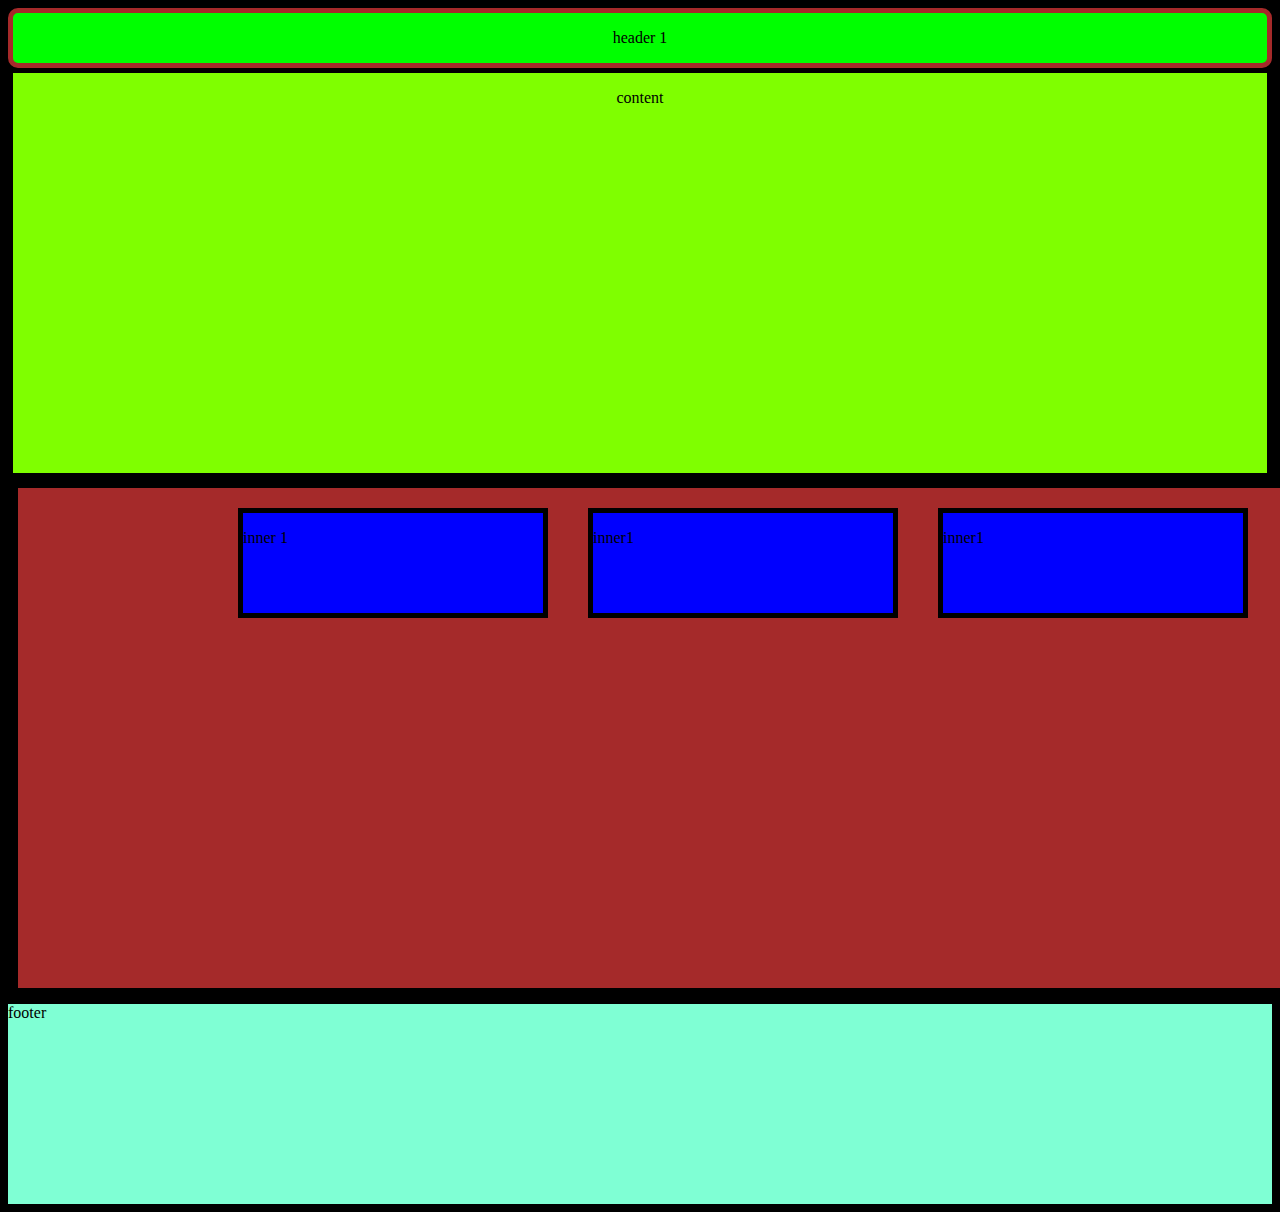
<file: index.html>
<!DOCTYPE html>
<html lang="en">
<head>
    <meta charset="UTF-8">
    <meta name="viewport" content="width=device-width, initial-scale=1.0">
    <title>Document</title>
    <link rel="stylesheet" href="css/style2.css">
</head>
<body>
    <div class="header1">
        <p>header 1</p>
    </div>

<div class="content">
    <p>content</p> 

</div>

<div class="inner">
    <div class="move">
    
    

    <div class="inner1">
        <p>inner 1</p>
      </div>
  
      <div class="inner1">
          <p>inner1</p>
  
      </div>
  
          <div class="inner1">
              <p>inner1</p>
  
          </div>
  



    </div>

</div>





<div class="footer">
    <p>footer</p>
</div>




</body>
</html>
</file>
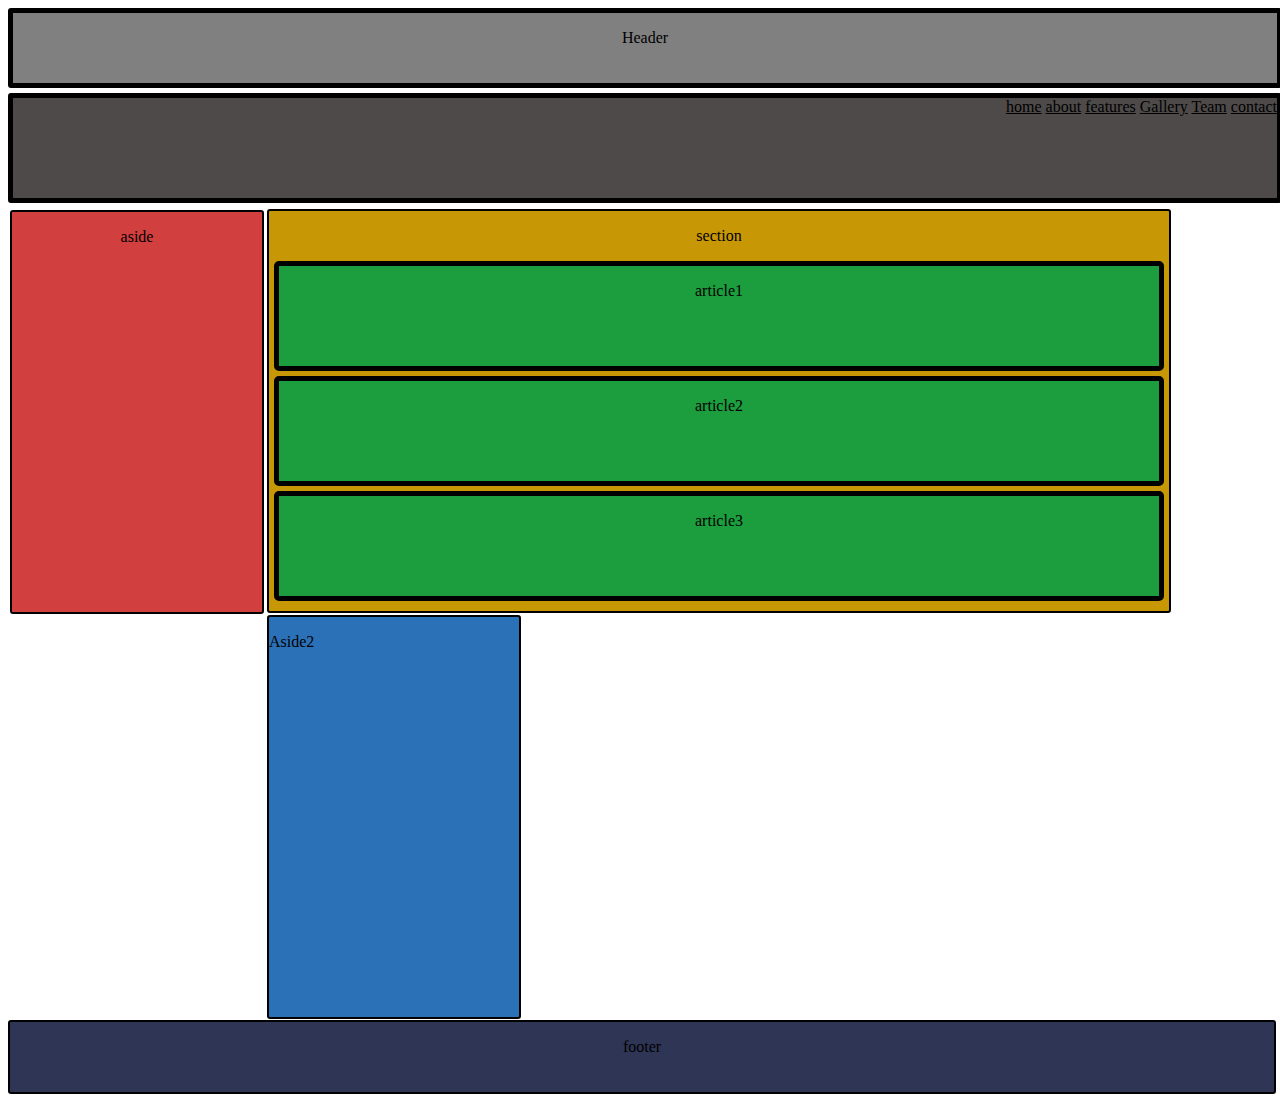
<file: home2.html>
<!DOCTYPE html>
<html lang="en">
<head>
    <meta charset="UTF-8">
    <meta name="viewport" content="width=device-width, initial-scale=1.0">
    <title>Document</title>
    <link rel="stylesheet" href="/css/style5.css">
</head>
<body>
    <div class="header">
        <div>
            <p>Header</p>
        </div>
    </div>
    <!--header1-->
    <div>
        <div class="Home">
            <a href="">home</a>
            <a href="">about</a>
            <a href="">features</a>
            <a href="">Gallery</a>
            <a href="">Team</a>
            <a href="">contact</a>
        </div>
    </div>
    <!--header2-->
    <div class="aside">
        <p>aside</p>
    </div>
    <div class="section">
        <p>section</p>
        <div class="article">
            <p>article1</p>
        </div>
        <div class="article">
            <p>article2</p>
        </div>
        <div class="article">
            <p>article3</p>
        </div>
    </div>
    <div class="aside2">
        <p>Aside2</p>
    </div>
    <div class="footer">
        <p>footer</p>
    </div>
   
</body>
</html>
</file>
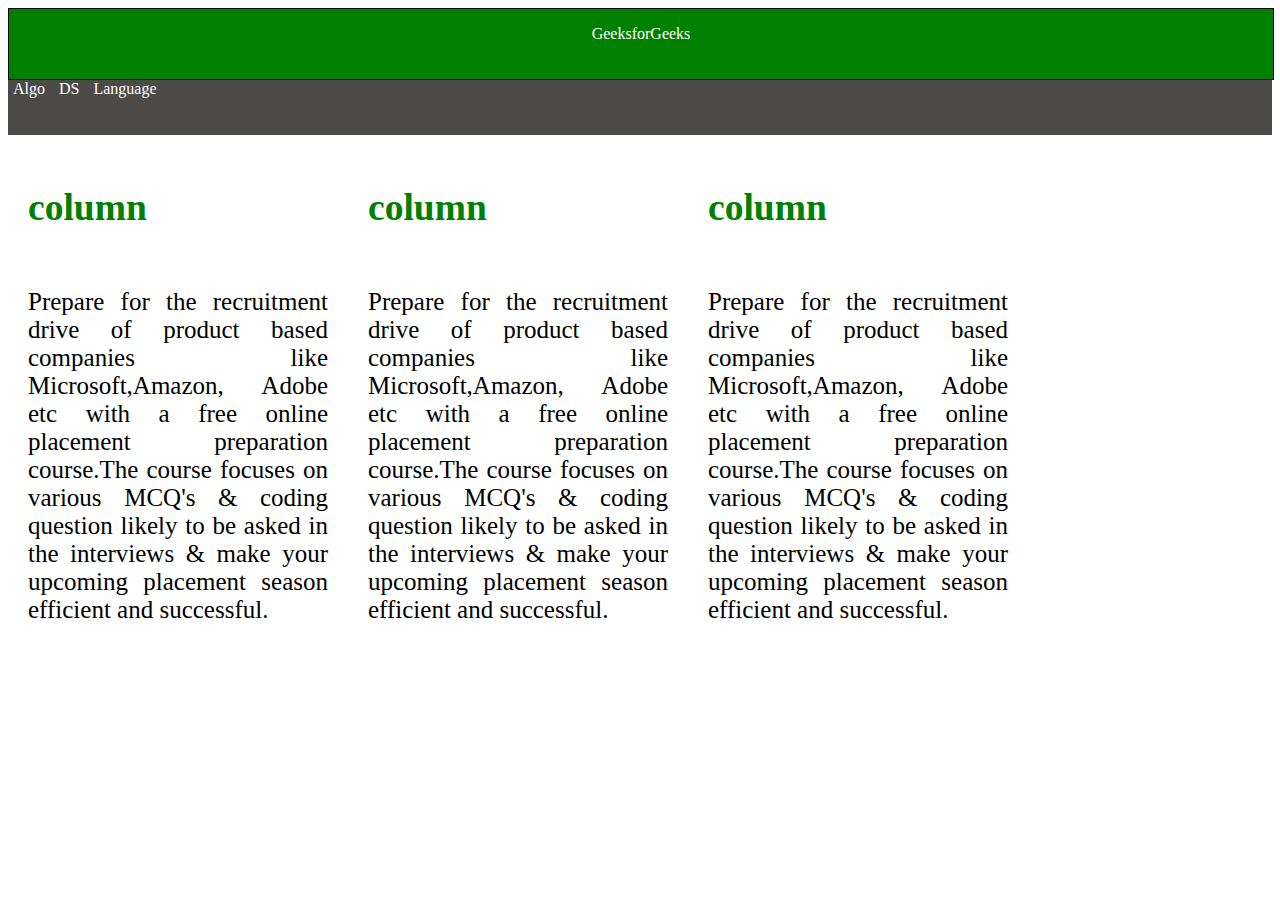
<file: home4.html>
<!DOCTYPE html>
<html lang="en">
<head>
    <meta charset="UTF-8">
    <meta name="viewport" content="width=, initial-scale=1.0">
    <title>Document</title>
    <link rel="stylesheet" href="/css/style4.css">
</head>
<body>
    <div>
        <div class="Header">
            <p>GeeksforGeeks</p>
        </div>
    </div>
    <!--header1-->
    <div class="header2">
        <a href="">Algo</a>
        <a href="">DS</a>
        <a href="">Language</a>
    </div>
    <!--header2-->
    <div class="container">
        <div class="column1">
            <h2 id="colomm">column</h2>
            <p><br>Prepare for the recruitment drive of product based companies like Microsoft,Amazon, Adobe etc with a free online placement preparation course.The course focuses on various MCQ's & coding question likely to be asked in the interviews & make your upcoming placement season efficient and successful. </p>
        </div>
        <div class="column1">
            <h2>column</h2>
            <p><br>Prepare for the recruitment drive of product based companies like Microsoft,Amazon, Adobe etc with a free online placement preparation course.The course focuses on various MCQ's & coding question likely to be asked in the interviews & make your upcoming placement season efficient and successful. </p>
        </div>
        <div class="column1">
            <h2>column</h2>
            <p><br>Prepare for the recruitment drive of product based companies like Microsoft,Amazon, Adobe etc with a free online placement preparation course.The course focuses on various MCQ's & coding question likely to be asked in the interviews & make your upcoming placement season efficient and successful. </p>
        </div>

    </div>
</body>
</html>
</file>
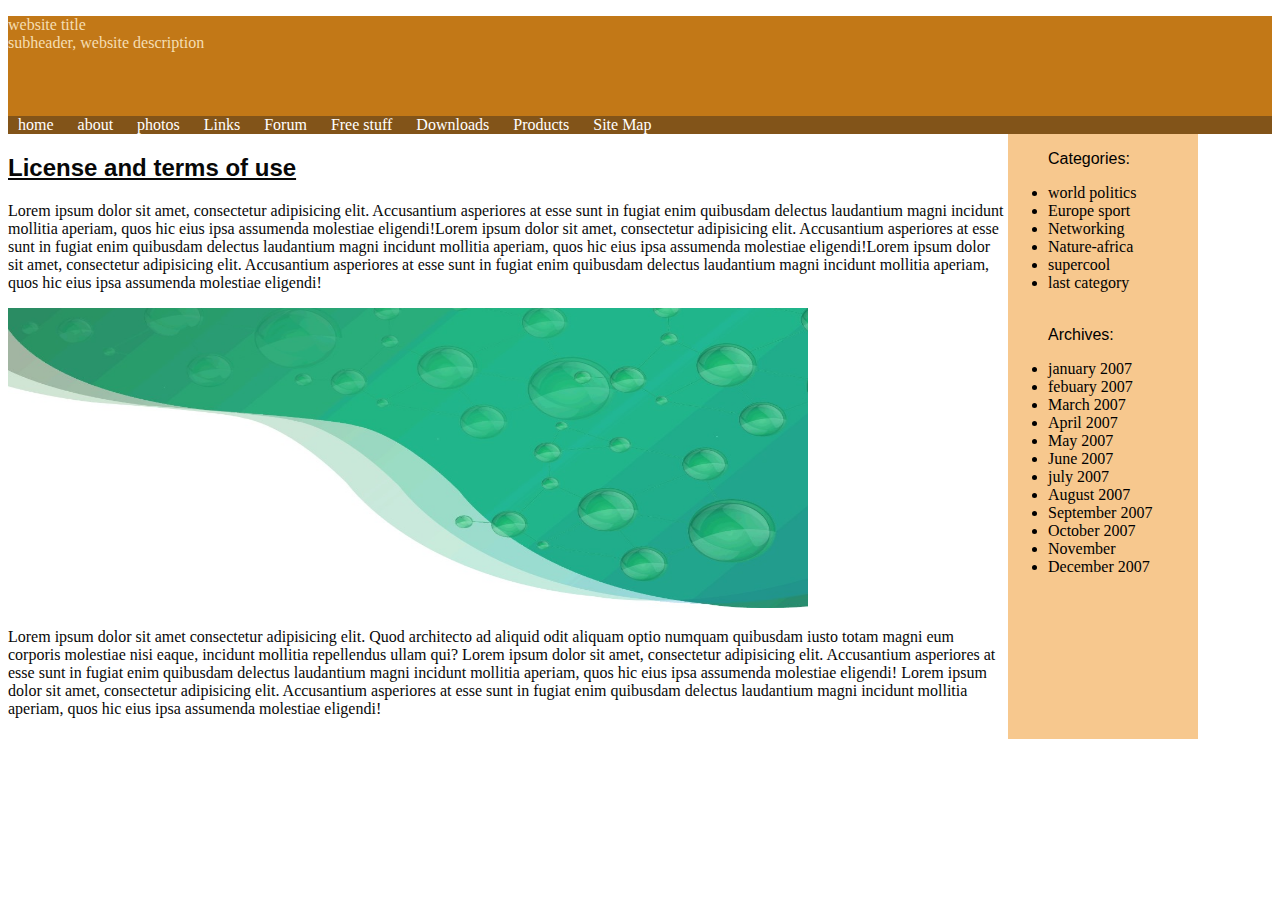
<file: home6.html>
<!DOCTYPE html>
<html lang="en">
<head>
    <meta charset="UTF-8">
    <meta name="viewport" content="width=, initial-scale=1.0">
    <title>Document</title>
    <link rel="stylesheet" href="/css/style6.css">
</head>
<body>
    <div>
        <div class="header">
            <p>website title<br> subheader, website description</p>
        </div>
    </div>
    <!--header1-->
    <div class="header2">
    <div class="link">
        <a href="">home</a>
        <a href="">about</a>
        <a href="">photos</a>
        <a href="">Links</a>
        <a href="">Forum</a>
        <a href="">Free stuff</a>
        <a href="">Downloads</a>
        <a href="">Products</a>
        <a href="">Site Map</a>
        </div>
        </div>
        <!--header 2-->
    <div class="menu">
        <div class="menu1">
        <h2 id="h2">License and terms of use</h2>
        <p>Lorem ipsum dolor sit amet, consectetur adipisicing elit. Accusantium asperiores at esse sunt in fugiat enim quibusdam delectus laudantium magni incidunt mollitia aperiam, quos hic eius ipsa assumenda molestiae eligendi!Lorem ipsum dolor sit amet, consectetur adipisicing elit. Accusantium asperiores at esse sunt in fugiat enim quibusdam delectus laudantium magni incidunt mollitia aperiam, quos hic eius ipsa assumenda molestiae eligendi!Lorem ipsum dolor sit amet, consectetur adipisicing elit. Accusantium asperiores at esse sunt in fugiat enim quibusdam delectus laudantium magni incidunt mollitia aperiam, quos hic eius ipsa assumenda molestiae eligendi!</p>
        <div>
            <img src="/images/rectangle.jpeg" alt="rectangle">
            <p>Lorem ipsum dolor sit amet consectetur adipisicing elit. Quod architecto ad aliquid odit aliquam optio numquam quibusdam iusto totam magni eum corporis molestiae nisi eaque, incidunt mollitia repellendus ullam qui? Lorem ipsum dolor sit amet, consectetur adipisicing elit. Accusantium asperiores at esse sunt in fugiat enim quibusdam delectus laudantium magni incidunt mollitia aperiam, quos hic eius ipsa assumenda molestiae eligendi! Lorem ipsum dolor sit amet, consectetur adipisicing elit. Accusantium asperiores at esse sunt in fugiat enim quibusdam delectus laudantium magni incidunt mollitia aperiam, quos hic eius ipsa assumenda molestiae eligendi!</p>
        </div>
    </div>
    <div class="aside">
        <ul>
            <p id="category">Categories:</p>

            <li>world politics</li>
            <li>Europe sport</li>
            <li>Networking</li>
            <li>Nature-africa</li>
            <li>supercool</li>
            <li>last category</li>
            <br>
            <p id="category">Archives:</p>
            <li>january 2007</li>
            <li>febuary 2007</li>
            <li>March 2007</li>
            <li>April 2007</li>
            <li>May 2007</li>
            <li>June 2007</li>
            <li>july 2007</li>
            <li>August 2007</li>
            <li>September 2007</li>
            <li>October 2007</li>
            <li>November</li>
            <li>December 2007</li>
        </ul>
    </div>
</body>
</htm
</file>
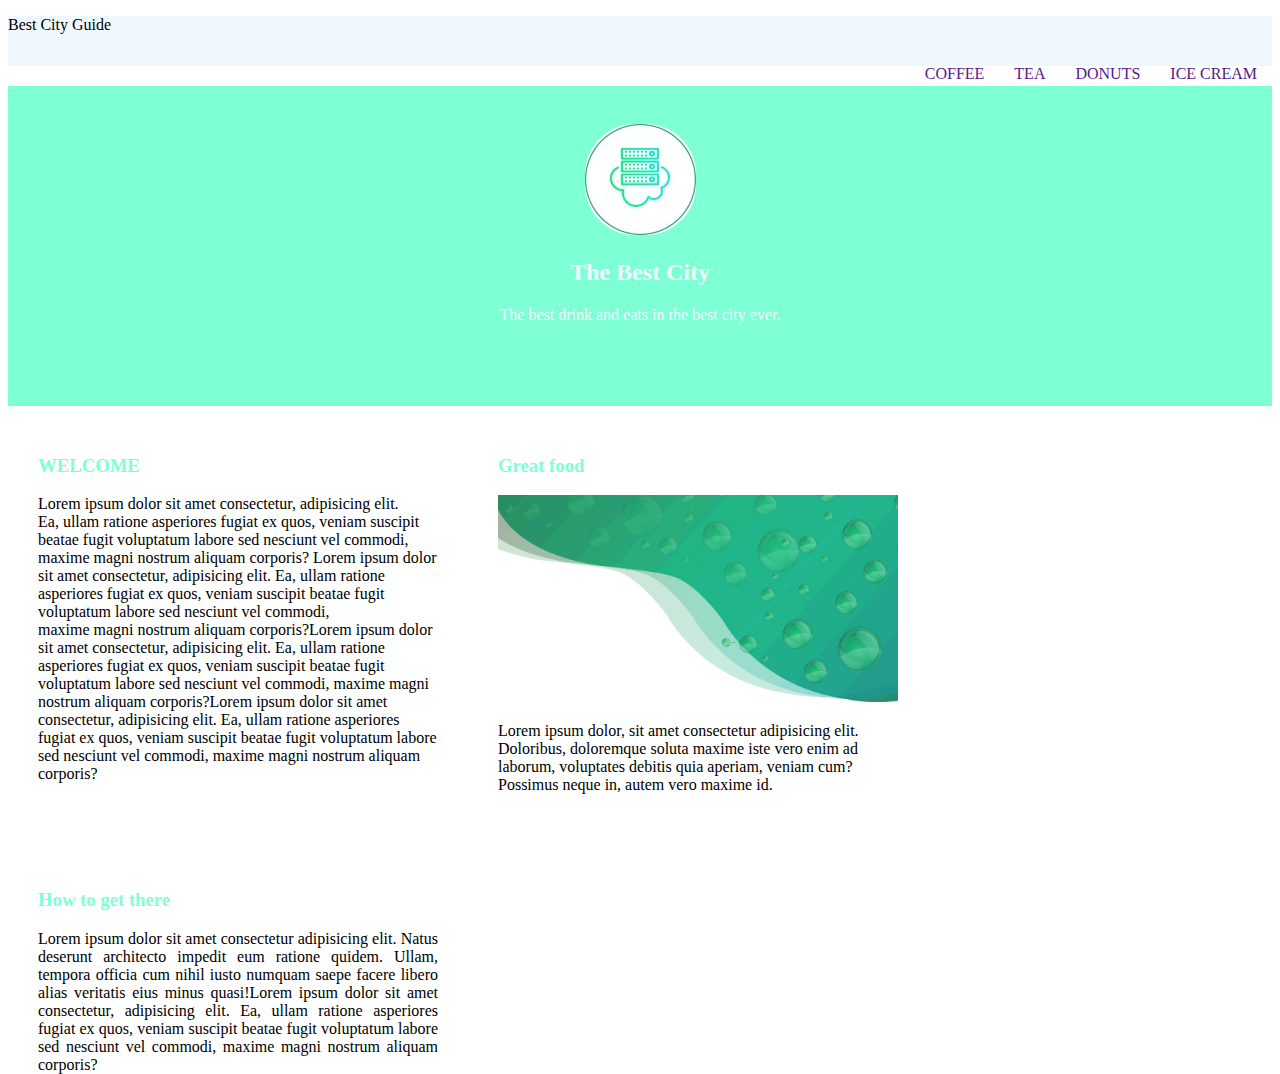
<file: home7.html>
<!DOCTYPE html>
<html lang="en">
<head>
    <meta charset="UTF-8">
    <meta name="viewport" content="width=device-width, initial-scale=1.0">
    <title>Document</title>
    <link rel="stylesheet" href="/css/style7.css">
</head>
<body>
    <div>
        <div class="header">
            <p>Best City Guide</p>
            <a href="">ICE CREAM</a>
            <a href="">DONUTS</a>
            <a href="">TEA</a>
            <a href="">COFFEE</a>
        </div>
        
        <div class="header2">
            <br>
            <img src="/images/my icon.jpeg" alt="my icon">
            <h2>The Best City</h2>
            <p>The best drink and eats in the best city ever.</p>
        </div>
        <div class="welcome">
            <h3>WELCOME</h3>
            <P>Lorem ipsum dolor sit amet consectetur, adipisicing elit. <br>Ea, ullam ratione asperiores fugiat ex quos, veniam suscipit beatae fugit voluptatum labore sed nesciunt vel commodi, maxime magni nostrum aliquam corporis?
                Lorem ipsum dolor sit amet consectetur, adipisicing elit. Ea, ullam ratione asperiores fugiat ex quos, veniam suscipit beatae fugit voluptatum labore sed nesciunt vel commodi,<br>maxime magni nostrum aliquam corporis?Lorem ipsum dolor sit amet consectetur, adipisicing elit. Ea, ullam ratione asperiores fugiat ex quos, veniam suscipit beatae fugit voluptatum labore sed nesciunt vel commodi, maxime magni nostrum aliquam corporis?Lorem ipsum dolor sit amet consectetur, adipisicing elit. Ea, ullam ratione asperiores fugiat ex quos, veniam suscipit beatae fugit voluptatum labore sed nesciunt vel commodi, maxime magni nostrum aliquam corporis?</P>

        </div>
        <div class="great">
            <h3>Great food</h3>
            <img id="images" src="/images/rectangle.jpeg" alt="rectangle">
            <p>Lorem ipsum dolor, sit amet consectetur adipisicing elit. Doloribus, doloremque soluta maxime iste vero enim ad laborum, voluptates debitis quia aperiam, veniam cum? Possimus neque in, autem vero maxime id.</p>
        </div>
        <div class="location">
            <h3>How to get there</h3>
            <p>Lorem ipsum dolor sit amet consectetur adipisicing elit. Natus deserunt architecto impedit eum ratione quidem. Ullam, tempora officia cum nihil iusto numquam saepe facere libero alias veritatis eius minus quasi!Lorem ipsum dolor sit amet consectetur, adipisicing elit. Ea, ullam ratione asperiores fugiat ex quos, veniam suscipit beatae fugit voluptatum labore sed nesciunt vel commodi, maxime magni nostrum aliquam corporis?</p>
        </div>
    </div>
    
</body>
</html>
</file>
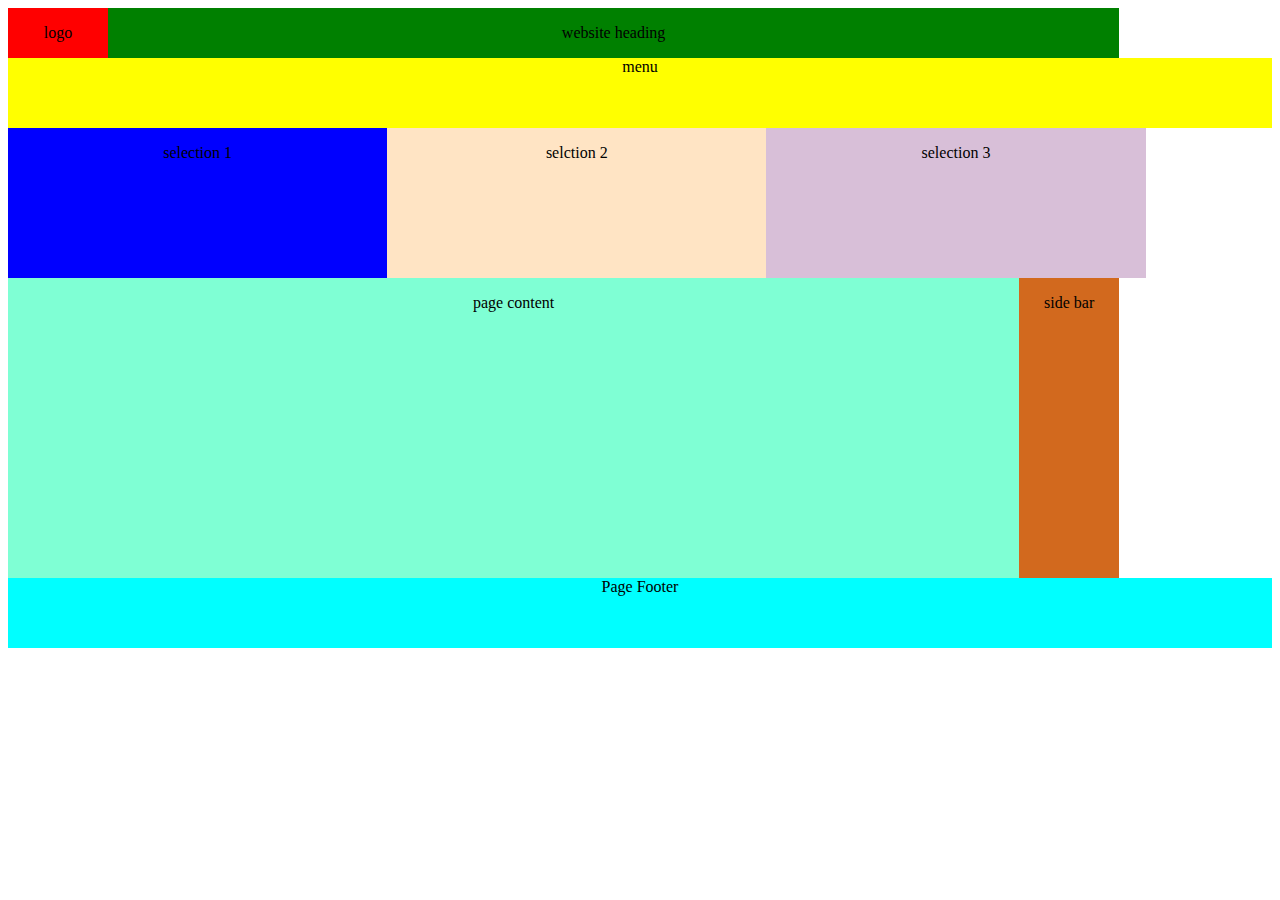
<file: layout3.html>
<!DOCTYPE html>
<html lang="en">
<head>
    <meta charset="UTF-8">
    <meta name="viewport" content="width=device-width, initial-scale=1.0">
    <title>Document</title>
    <link rel="stylesheet" href="/css/style3.css">
</head>
<body>
    <div class="header">
        <di class="logo">
            <p>logo</p>
        </div>
        <div class="link">
            <p>website heading</p>
        </div>
    </div>
    <!---->
    <div>
        <div class="menu">
            <p>menu</p>
        </div>
    </div>
    <!---->
    <div>
        <div class="selection1">
            <p>selection 1</p>
        </div>
        <div class="selection2">
            <p>
                selction 2
            </p>
        </div>
        <div class="selection3">
            <p>selection 3</p>
        </div>
    </div>
    <!---->
    <div class="pagecontent">
        <div class="page">
            <p>page content</p>
        </div>
        <div class="sidebar">
            <p>side bar</p>
        </div>
    </div>
    <!---->

    <div>
        <div class="pagefooter">
            <p>Page Footer</p>
        </div>
    </div>


    
</body>
</html>
</file>
<file: css/style2.css>
.header1{
    background-color: lime;
    height: 50px;
    text-align: center;
    border: 5px,solid brown;
    border-radius: 10px;

}

body{
    background-color: black;
}

.content{
    background-color: chartreuse;
    height: 400px;
    text-align: center;
    border: 5px,solid black;
    

}
.inner{
    background-color: brown;
    width: 100%;
    height: 500px;
    margin: 10px;
}




.inner1{
    background-color: blue;
    height: 100px;
    border: 5px solid black;
    float: left;
    margin: 20px;
    width: 300px;
    
}
.move{
    margin-left: 200px;
 
}

.footer{
    background-color: aquamarine;
    border: 5px;
    width: 100%;
    height: 200px;

}
</file>
<file: css/style5.css>
.header{
    background-color:gray;
    width: 100%;
    height:70px;
    text-align: center;
    border: 5px solid black;
    border-radius: 3px;
    margin-bottom: 5px;
}
.Home{
    background-color: rgb(78, 74, 74);
    width: 100%;
    height:100px;
    text-align: right;
    border: 5px solid black;
    border-radius: 3px;
    margin-bottom: 5px;
}
.aside{
    background-color: rgb(210, 63, 63);
    width: 250px;
    height: 400px;
    text-align: center;
    border-radius: 3px;
    border: 2px solid black;
    float: left;
    margin: 2px;
    
    
}.section{
    background-color: rgb(199, 151, 6);
    width: 900px;
    height:400px;
    text-align: center;
    border: 2px solid black;
    border-radius: 3px;
    float: left;
    margin: 1px; 


}
.article{
    clear: both;
    background-color: rgb(28, 157, 62);
    border-radius: 5px;
    border: 5px solid black;
    margin-bottom: 5px;
    height: 100px;
    margin-inline: 5px;
    
}
.aside2{
    background-color:rgb(43, 113, 184);
    width: 250px;
    height: 400px;
    border: 2px solid black;
    border-radius: 3px;
    float: left;
    margin: 1px;
    
    
}
.footer{
    clear: both;
    background-color: rgb(47, 53, 85);
    width: 100%;
    height: 70px;
    border: 2px solid black;
    border-radius: 3px;
    text-align: center;
}
a{
    color: black;
}
</file>
<file: css/style4.css>
.Header{
    background-color: green;
    width: 100%;
    height: 70px;
    border: 1px solid black;
    text-align: center;
    color: white;
}
.header2{
    background-color: rgb(76, 73, 73);
    width: 100%;
    height: 50PX;
    color: white;
    padding-bottom: 5px;
}
.container{
    width: 100%;
    

}
.column1{
    float: left;
    width: 300px;
    padding: 20px;
    text-align: justify;
    font-size: 25px;
    
    

} a{
    color: white;
    padding: 5px;
    text-decoration: none;
}
div h2{
    color: green;
}
</file>
<file: css/style6.css>
.header{
    width: 100%;
    height: 100px;
    background-color: rgb(194, 120, 23);
    border: 5px;
    color: wheat;
    

    
}
.header2{
    background-color:rgb(130, 84, 25);
    
}
a{
    color: white;
    text-decoration: none;
    margin: 10px;
}
.menu1{
    color: rgb(8, 8, 8);
    width : 1000px; 
    float: left;  
}
h2{
    text-decoration: underline;
    font-family: 'Franklin Gothic Medium', 'Arial Narrow', Arial, sans-serif;
}
img{
    height: 300px;
    width: 800px;
}
.aside{
    background-color: rgb(247, 200, 142);
    width: 15%;
    float: left;
    height: 600px;
    text-size-adjust: 5px;
    padding-bottom: 5px;
}
#category {
    font-family: Verdana, Geneva, Tahoma, sans-serif;
    font-size: medium;

}
</file>
<file: css/style7.css>
.header{
    width: 100%;
    height: 50px;
    background-color: aliceblue;
    margin-bottom: 20px;
    
    
}
a{

    text-decoration: none;
    float: right;
    padding: 5px;
    text-align: end;
    margin: 10px
    
}
.header2{
    width: 100%;
    height: 300px;
    background-color: aquamarine;
    text-align: center;
    color: aliceblue;
    padding-top: 20px;
    
}
img{
    border: 5px;
    border-radius: 50px;
}

.welcome{
    width: 400px;
    border: 10px;
    float: left;
    margin: 20px;
    height: 100px;
    padding: 10px;
    


}
.great{
    width: 400px;
    float: left;
    border: 10px;
    margin: 10px;
    padding: 10px;
    margin: 20px;
}

#images{
    width: 400px;
    border-radius: 0%;


}
.location{
    width: 400px;
    float: left;
    padding: 10px;
    height: 100px;
    text-align: justify;
    padding: 10px;
    margin: 20px;
}
h3{
    color: aquamarine
}
</file>
<file: css/style3.css>
.logo{
    background-color: red;
    width: 100px;
    height: 70;
    float: left;
    text-align: center;

}
.link{
    background-color: green;
    width: 80%;
    height: 100;
    float: left;
    text-align: center;

}
.menu{
    width: 100%;
    background-color: yellow;
    clear: both;
    height: 70px;
    text-align: center;

}.selection1 {
    background-color: blue;
    height: 150px;
    width: 30%;
    float: left;
    text-align: center;
}
.selection2{
    background-color: bisque;
    height: 150px;
    width: 30%;
    float: left;
    text-align: center;
}
.selection3{
    background-color: thistle;
    height: 150px;
    width: 30%;
    float: left;
    text-align: center;

}
.page{
    background-color: aquamarine;
    height: 300px;
    width: 80%;
    clear: both;
    float: left;
    text-align: center;
}

.sidebar{
    background-color: chocolate;
    height: 300px;
    width: 100px;
    float: left;
    text-align: center;
}
.pagefooter{
    background-color: aqua;
    width: 100%;
    height: 70px;
    clear: both;
    text-align: center;
}
</file>
